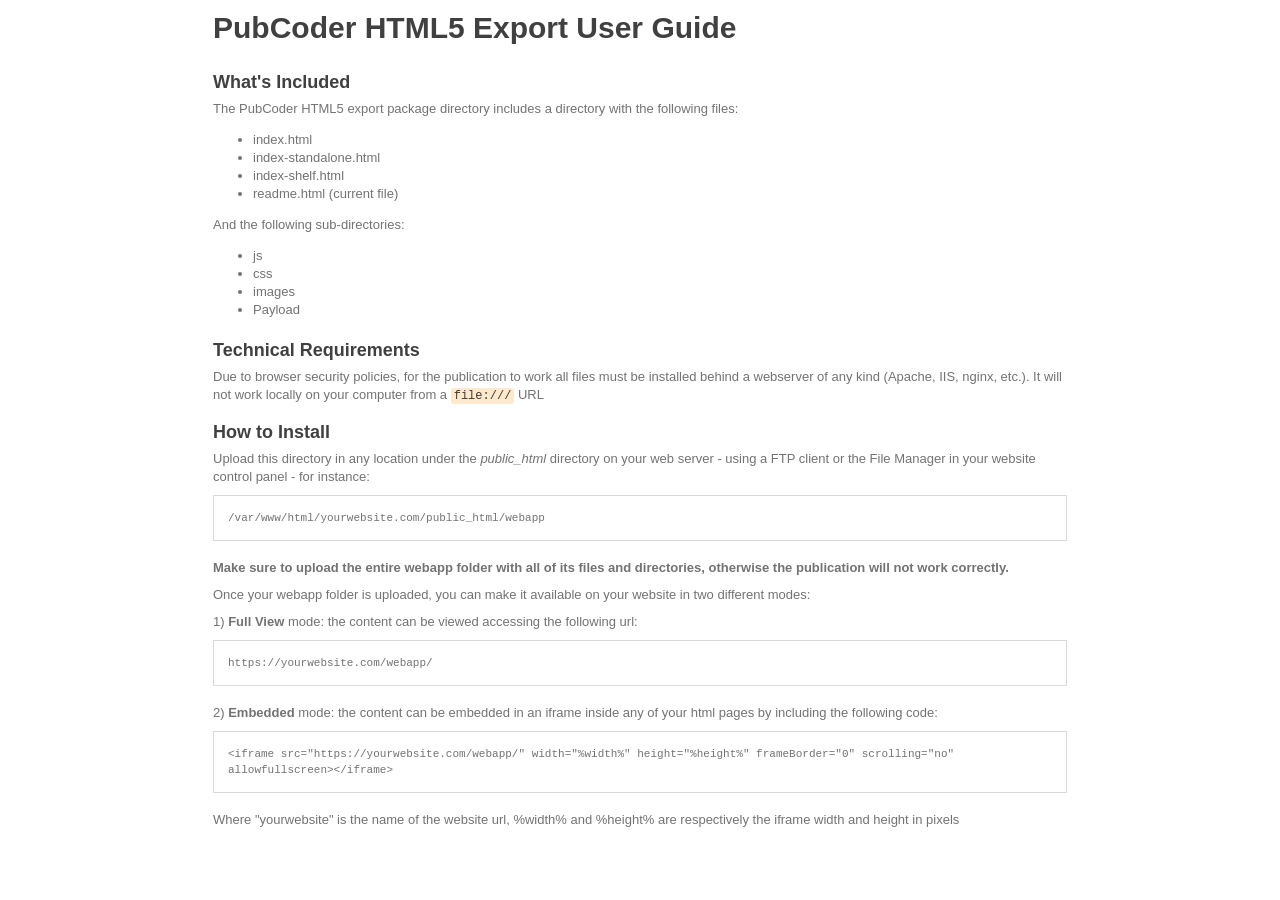
<file: Pirate Playlist/webapp/readme.html>
<!doctype html>
<html>
<head>
<meta charset="utf-8">
<meta name="viewport" content="width=device-width, initial-scale=1.0, user-scalable=yes">
<style>
h1,
h2,
h3,
h4,
h5,
h6,
p,
blockquote {
    margin: 0;
    padding: 0;
}
body {
    font-family: "Helvetica Neue", Helvetica, "Hiragino Sans GB", Arial, sans-serif;
    font-size: 13px;
    line-height: 18px;
    color: #737373;
    background-color: white;
    margin: 10px 13px 10px 13px;
}
table {
    margin: 10px 0 15px 0;
    border-collapse: collapse;
}
td,th { 
    border: 1px solid #ddd;
    padding: 3px 10px;
}
th {
    padding: 5px 10px;  
}

a {
    color: #0069d6;
}
a:hover {
    color: #0050a3;
    text-decoration: none;
}
a img {
    border: none;
}
p {
    margin-bottom: 9px;
}
h1,
h2,
h3,
h4,
h5,
h6 {
    color: #404040;
    line-height: 36px;
}
h1 {
    margin-bottom: 18px;
    font-size: 30px;
}
h2 {
    font-size: 24px;
}
h3 {
    font-size: 18px;
}
h4 {
    font-size: 16px;
}
h5 {
    font-size: 14px;
}
h6 {
    font-size: 13px;
}
hr {
    margin: 0 0 19px;
    border: 0;
    border-bottom: 1px solid #ccc;
}
blockquote {
    padding: 13px 13px 21px 15px;
    margin-bottom: 18px;
    font-family:georgia,serif;
    font-style: italic;
}
blockquote:before {
    content:"\201C";
    font-size:40px;
    margin-left:-10px;
    font-family:georgia,serif;
    color:#eee;
}
blockquote p {
    font-size: 14px;
    font-weight: 300;
    line-height: 18px;
    margin-bottom: 0;
    font-style: italic;
}
code, pre {
    font-family: Monaco, Andale Mono, Courier New, monospace;
}
code {
    background-color: #fee9cc;
    color: rgba(0, 0, 0, 0.75);
    padding: 1px 3px;
    font-size: 12px;
    -webkit-border-radius: 3px;
    -moz-border-radius: 3px;
    border-radius: 3px;
}
pre {
    display: block;
    padding: 14px;
    margin: 0 0 18px;
    line-height: 16px;
    font-size: 11px;
    border: 1px solid #d9d9d9;
    white-space: pre-wrap;
    word-wrap: break-word;
}
pre code {
    background-color: #fff;
    color:#737373;
    font-size: 11px;
    padding: 0;
}
sup {
    font-size: 0.83em;
    vertical-align: super;
    line-height: 0;
}
* {
    -webkit-print-color-adjust: exact;
}
@media screen and (min-width: 914px) {
    body {
        width: 854px;
        margin:10px auto;
    }
}
@media print {
    body,code,pre code,h1,h2,h3,h4,h5,h6 {
        color: black;
    }
    table, pre {
        page-break-inside: avoid;
    }
}
</style>
<title>PubCoder HTML5 Export User Guide</title>
</head>
<body>
<script tpye="javascript">
    var loc = window.location.pathname;
    var dir = loc.substring(0, loc.lastIndexOf('/'));
    var dirs = dir.split('/');
    var singleDir = dirs[dirs.length-1];
    //singleDir
</script>
<h1>PubCoder HTML5 Export User Guide</h1>

<h3>What's Included</h3>

<p>The PubCoder HTML5 export package directory includes a directory with the following files:</p>

<ul>
<li>index.html</li>
<li>index-standalone.html</li>
<li>index-shelf.html</li>
<li>readme.html (current file)</li>
</ul>


<p>And the following sub-directories:</p>

<ul>
<li>js</li>
<li>css</li>
<li>images</li>
<li>Payload</li>
</ul>

<h3>Technical Requirements</h3>

<p>Due to browser security policies, for the publication to work all files must be installed behind a webserver of any kind (Apache, IIS, nginx, etc.). It will not work locally on your computer from a <code>file:///</code> URL</p>

<h3>How to Install</h3>

<p>Upload this directory in any location under the <em>public_html</em> directory on your web server - using a FTP client or the File Manager in your website control panel - for instance:</p>

<pre><code id="upload"><script>document.write("/var/www/html/yourwebsite.com/public_html/" + singleDir)</script></code></pre>

<p><strong>Make sure to upload the entire webapp folder with all of its files and directories, otherwise the publication will not work correctly.</strong></p>

<p>Once your webapp folder is uploaded, you can make it available on your website in two different modes:</p>

<p>1) <strong>Full View</strong> mode: the content can be viewed accessing the following url:</p>

<pre><code id="url"><script>document.write("https://yourwebsite.com/" + singleDir + "/")</script></code></pre>

<p>2) <strong>Embedded</strong> mode: the content can be embedded in an iframe inside any of your html pages by including the following code:</p>

<pre><code id="embedded"><script>document.write('&lt;iframe src="https://yourwebsite.com/'+ singleDir + '/" width="%width%" height="%height%" frameBorder="0" scrolling="no" allowfullscreen&gt;&lt;/iframe&gt;')</script></code></pre>

<p>Where "yourwebsite" is the name of the website url, %width% and %height% are respectively the iframe width and height in pixels</p>
</body>

</html>
</file>
